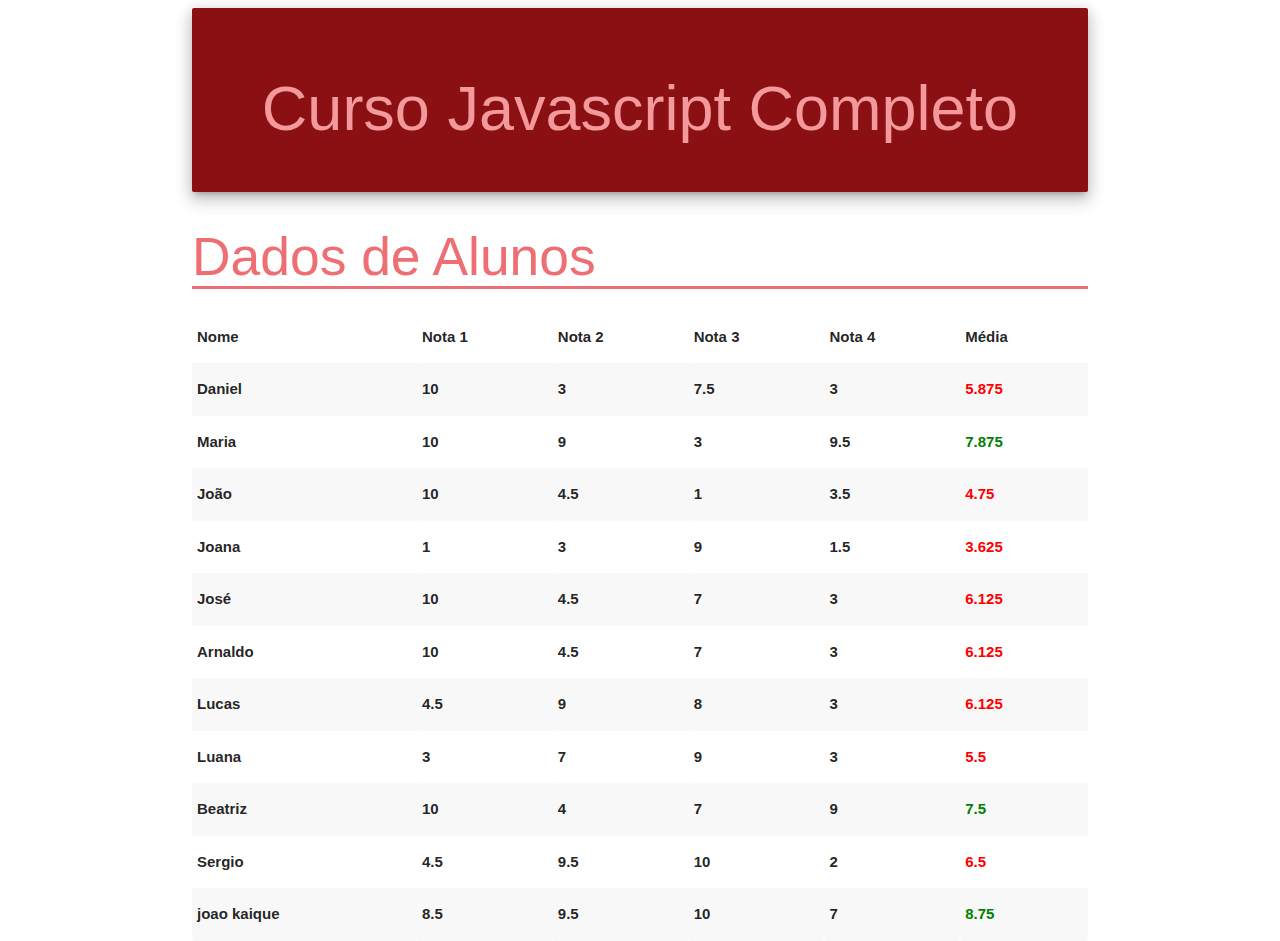
<file: DOM-as-array_AlunosMediaNotas_original - dinamico/index.html>
<!DOCTYPE html>
<html>

<head>
  <!--Import Google Icon Font-->
  <link href="https://fonts.googleapis.com/icon?family=Material+Icons" rel="stylesheet">
  <!--Import materialize.css-->
  <link type="text/css" rel="stylesheet" href="css/materialize.min.css" media="screen,projection" />

  <!--Let browser know website is optimized for mobile-->
  <meta name="viewport" content="width=device-width, initial-scale=1.0" />

  <style type="text/css">
    .underlined {
      border-bottom: 3px solid currentColor;
    }
  </style>
</head>

<body>

  <div class="container">

    <div class="hero center card-panel materialize-red darken-4 white-text z-depth-3">
      <h1 class="materialize-red-text text-lighten-3"> Curso Javascript Completo</h1>

    </div>
    <h2 class="materialize-red-text text-lighten-2 underlined">Dados de Alunos</h2>

    <table class="striped">
      <thead>
        <tr>
          <th>Nome</th>
          <th>Nota 1</th>
          <th>Nota 2</th>
          <th>Nota 3</th>
          <th>Nota 4</th>
          <th>Média</th>

        </tr>
      </thead>
      <tbody>
      </tbody>
    </table>
  </div>

  <!--JavaScript at end of body for optimized loading-->
  <!-- <script type="text/javascript" src="js/materialize.min.js"></script> -->

  <script src="js/calc.js"></script>
  <script>
    (function () {


      const alunos = [
        { nome: "Daniel", notas: [10, 3, 7.5, 3] },
        { nome: "Maria", notas: [10, 9, 3, 9.5] },
        { nome: "João", notas: [10, 4.5, 1, 3.5] },
        { nome: "Joana", notas: [1, 3, 9, 1.5] },
        { nome: "José", notas: [10, 4.5, 7, 3] },
        { nome: "Arnaldo", notas: [10, 4.5, 7, 3] },
        { nome: "Lucas", notas: [4.5, 9, 8, 3] },
        { nome: "Luana", notas: [3, 7, 9, 3] },
        { nome: "Beatriz", notas: [10, 4, 7, 9] },
        { nome: "Sergio", notas: [4.5, 9.5, 10, 2] },
        { nome: "joao kaique ", notas: [8.5, 9.5, 10, 7] }
      ];

      alunos.forEach((alunos) => {
        alunos.media = avarege(...alunos.notas)
      })

      const htmlTbAlunos = alunos.map(alunos => `<tr>
          <th>${alunos.nome}</th>
          ${alunos.notas.map(notas => `<th>${notas}</th>`).join("")}
          <th style="${alunos.media >= 7 ? 'color: green;' : 'color: red;'}">${alunos.media}</th>

        </tr>`
      ).join("")

      const thead = document.querySelector("tbody ").innerHTML = htmlTbAlunos
    })()
  </script>

</body>

</html>
</file>
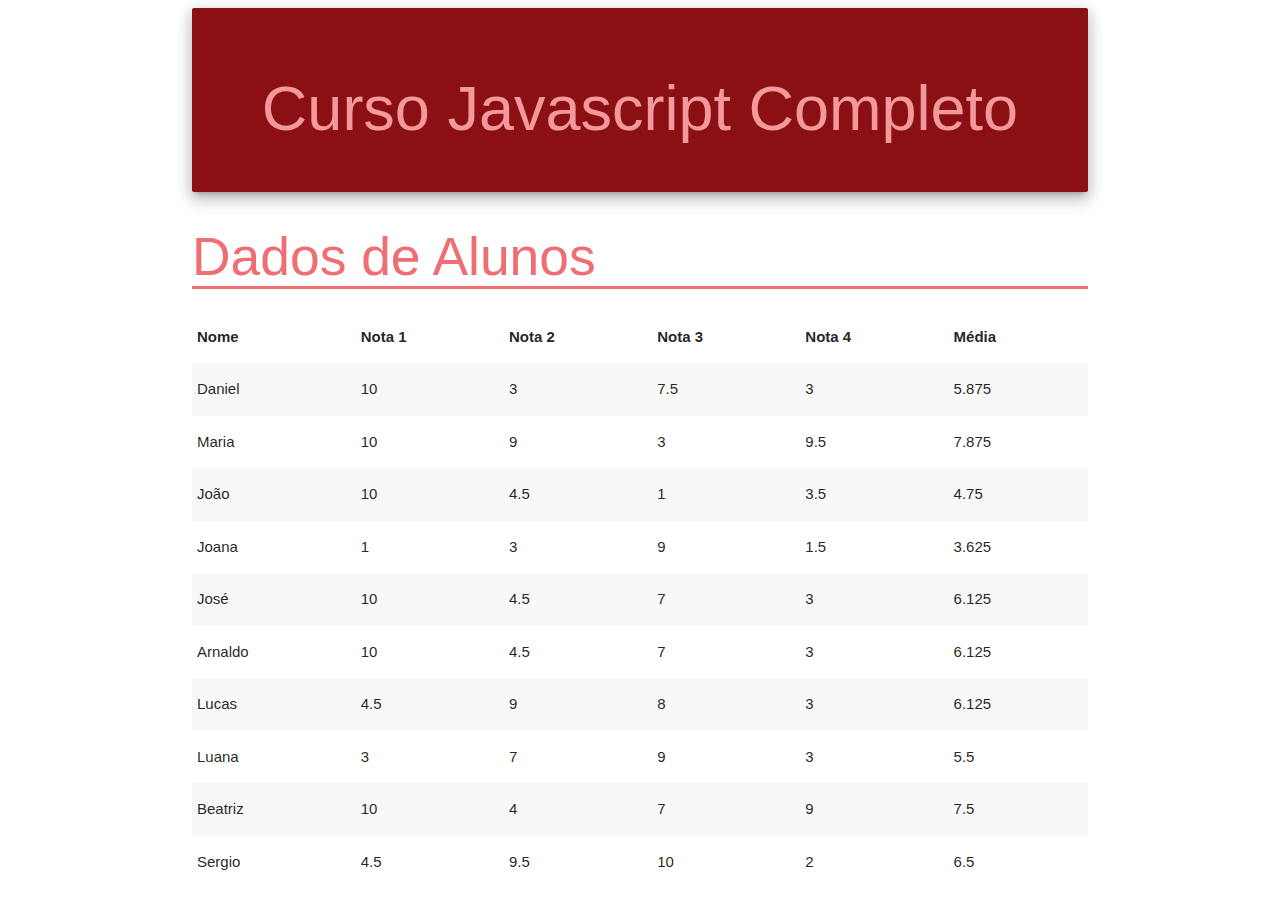
<file: DOM-as-array_AlunosMediaNotas_original/index.html>
<!DOCTYPE html>
<html>

<head>
  <!--Import Google Icon Font-->
  <link href="https://fonts.googleapis.com/icon?family=Material+Icons" rel="stylesheet">
  <!--Import materialize.css-->
  <link type="text/css" rel="stylesheet" href="css/materialize.min.css" media="screen,projection" />

  <!--Let browser know website is optimized for mobile-->
  <meta name="viewport" content="width=device-width, initial-scale=1.0" />

  <style type="text/css">
    .underlined {
      border-bottom: 3px solid currentColor;
    }
  </style>
</head>

<body>

  <div class="container">

    <div class="hero center card-panel materialize-red darken-4 white-text z-depth-3">
      <h1 class="materialize-red-text text-lighten-3"> Curso Javascript Completo</h1>

    </div>
    <h2 class="materialize-red-text text-lighten-2 underlined">Dados de Alunos</h2>

    <table class="striped">
      <thead>
        <tr>
          <th>Nome</th>
          <th>Nota 1</th>
          <th>Nota 2</th>
          <th>Nota 3</th>
          <th>Nota 4</th>
          <th>Média</th>

        </tr>
      </thead>

      <tbody>
        <tr>
          <td>Daniel</td>
          <td>10</td>
          <td>3</td>
          <td>7.5</td>
          <td>3</td>
          <td></td>
        </tr>

        <tr>
          <td>Maria</td>
          <td>10</td>
          <td>9</td>
          <td>3</td>
          <td>9.5</td>
          <td></td>
        </tr>

        <tr>
          <td>João</td>
          <td>10</td>
          <td>4.5</td>
          <td>1</td>
          <td>3.5</td>
          <td></td>
        </tr>

        <tr>
          <td>Joana</td>
          <td>1</td>
          <td>3</td>
          <td>9</td>
          <td>1.5</td>
          <td></td>
        </tr>

        <tr>
          <td>José</td>
          <td>10</td>
          <td>4.5</td>
          <td>7</td>
          <td>3</td>
          <td></td>
        </tr>

        <tr>
          <td>Arnaldo</td>
          <td>10</td>
          <td>4.5</td>
          <td>7</td>
          <td>3</td>
          <td></td>
        </tr>

        <tr>
          <td>Lucas</td>
          <td>4.5</td>
          <td>9</td>
          <td>8</td>
          <td>3</td>
          <td></td>
        </tr>

        <tr>
          <td>Luana</td>
          <td>3</td>
          <td>7</td>
          <td>9</td>
          <td>3</td>
          <td></td>
        </tr>

        <tr>
          <td>Beatriz</td>
          <td>10</td>
          <td>4</td>
          <td>7</td>
          <td>9</td>
          <td></td>
        </tr>

        <tr>
          <td>Sergio</td>
          <td>4.5</td>
          <td>9.5</td>
          <td>10</td>
          <td>2</td>
          <td></td>
        </tr>
      </tbody>
    </table>
  </div>

  <!--JavaScript at end of body for optimized loading-->
  <!-- <script type="text/javascript" src="js/materialize.min.js"></script> -->

  <script src="js/calc.js"></script>
  <script>
    (function () {
      const trs = document.querySelectorAll("tbody tr")

      for (let x = 0; x < trs.length; x++) {
        const tds = trs[x].querySelectorAll("td");
        const notaList = [];
        for (let j = 0; j < tds.length; j++) {

          console.log(tds[j].textContent)
          if (!isNaN(tds[j].textContent) && tds[j].textContent !== "") {
            const valor = parseFloat(tds[j].textContent)
            notaList.push(valor)
          }
        }

        let media = avarege(...notaList)
        tds[5].textContent = media;
      }

    })()
  </script>

</body>

</html>
</file>
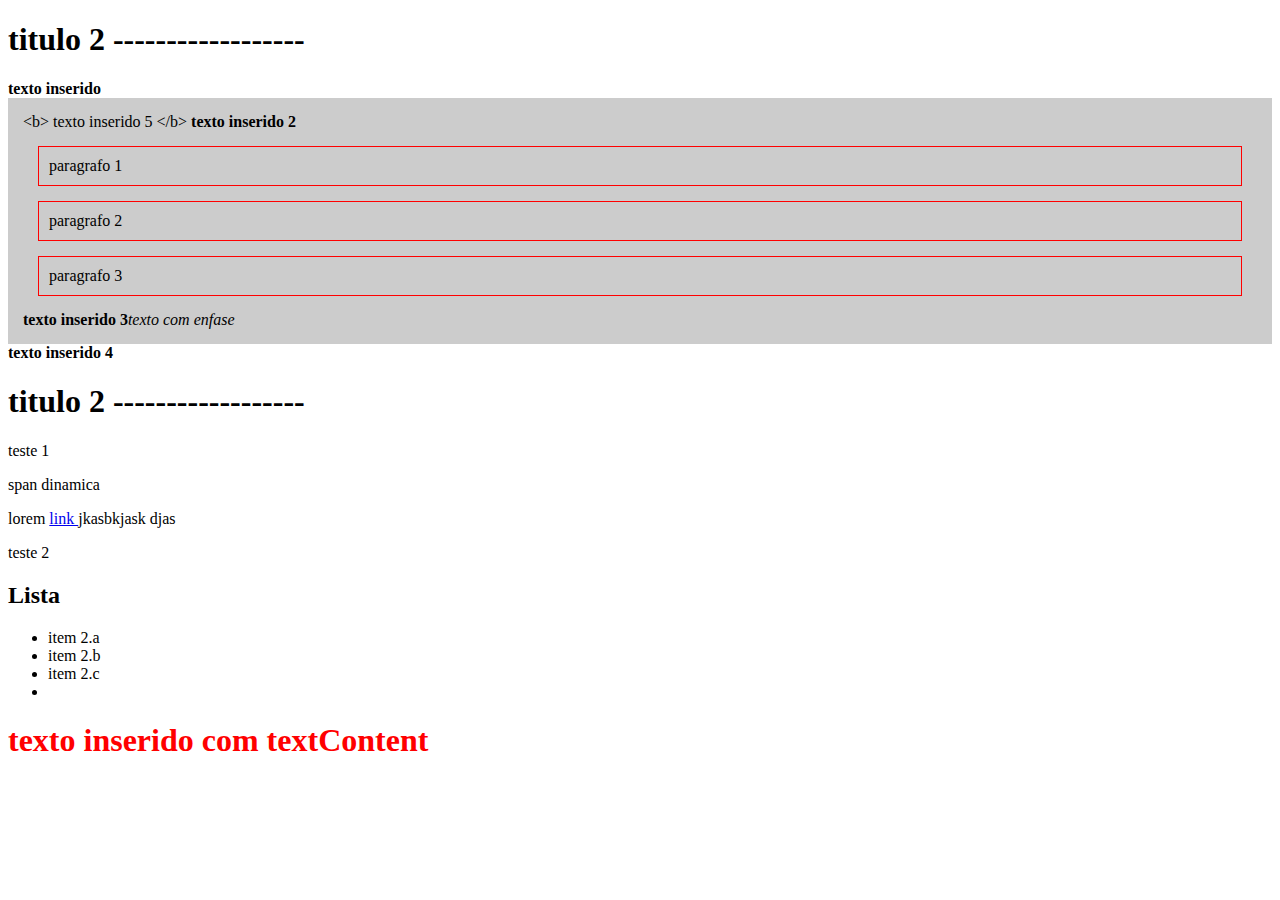
<file: DOM-aprendendoANavegarEntreElementos/create_dom.html>
<!DOCTYPE html>
<html lang="en">

<head>
    <meta charset="UTF-8">
    <meta name="viewport" content="width=device-width, initial-scale=1.0">
    <title>Document</title>

    <style>
        .container2 {
            background: #ccc;
            padding: 15px;
        }

        .container2 p {
            border: 1px solid red;
            padding: 10px;
            margin: 15px;
        }
    </style>
</head>

<body>
    <h1>teste DOM</h1>

    <!-- beforebegin -->
    <div class="container2">
        <!-- afterbegin -->
        <p>paragrafo 1</p>
        <p>paragrafo 2</p>
        <p>paragrafo 3</p>
        <!-- beforeend -->
    </div>
    <!-- afterend -->

    <div class="container">
        <p>teste 1</p>
        <p>lorem <a href="#"> link </a> jkasbkjask djas </p>
        <p>teste 2</p>

        <h2>Lista</h2>
        <ul>
            <li>item 1</li>
            <li>item 2
                <ul>
                    <li>item 2.a</li>
                    <li>item 2.b</li>
                    <li>item 2.c</li>
                    <li>
                        <!-- asdasd  -->
                    </li>
                </ul>
            </li>
            <li>item <a href="#">link</a></li>
        </ul>
    </div>
    <script>

        // Cria uma nova tag <h1> na memória (ainda não está na tela).
        const title = document.createElement("h1")

        /*Cria um atributo manualmente chamado id e define o valor como "title1".
          Depois, associa esse atributo ao <h1>.
          (É como escrever <h1 id="title1"></h1>.)
        */
        const atributo = document.createAttribute("id")
        atributo.value = "title1"
        title.setAttributeNode(atributo)

        // Hoje em dia, é mais comum fazer direto:
        title.setAttribute("title", "title inserido dinamicamente")
        title.setAttribute("style", "color: red;")

        // Cria um nó de texto e o adiciona dentro do <h1>.
        const text = document.createTextNode("criar nós no DOM")
        title.appendChild(text)

        title.textContent = "texto inserido com textContent"
        document.querySelector(".container").appendChild(title)

        // document.querySelector(".container").prepend("texto novo")

        const title2 = document.createElement("h1")
        title2.textContent = "titulo 2 ------------------"

        const list = document.querySelector("ul")

        const container = document.querySelector(".container")

        container.insertBefore(title2, list)
        container.insertBefore(title2, container.firstChild)

        let sublevel = document.querySelector("ul ul")
        sublevel = sublevel.cloneNode(true)

        const h2 = document.querySelector("h2")

        container.insertBefore(sublevel, h2.nextElementSibling)

        const segundoParagrafo = container.firstElementChild.nextElementSibling.nextElementSibling
        console.log(container.firstElementChild)
        console.log(segundoParagrafo)

        const span = document.createElement("span")
        span.textContent = "span dinamica"

        segundoParagrafo.before(span)

        const container2 = document.querySelector(".container2")

        // beforebegin, afterbegin, beforeend, afterend
        container2.insertAdjacentHTML("beforebegin", "<b> texto inserido </b>")
        container2.insertAdjacentHTML("afterbegin", "<b> texto inserido 2</b>")
        container2.insertAdjacentHTML("beforeend", "<b> texto inserido 3</b>")
        container2.insertAdjacentHTML("afterend", "<b> texto inserido 4</b>")

        container2.insertAdjacentText("afterbegin", "<b> texto inserido 5 </b>")

        const em = document.createElement("em")
        em.textContent = "texto com enfase"
        container2.insertAdjacentElement("beforeend", em)

        // list.remove()
        // parentNode.removeChild(list)
        list.parentElement.removeChild(list)

        const parent = document.body
        const newChild = container.querySelector("h1").cloneNode(true)
        const oldChild = document.querySelector("h1")
        parent.replaceChild(newChild, oldChild)

    </script>
</body>

</html>
</file>
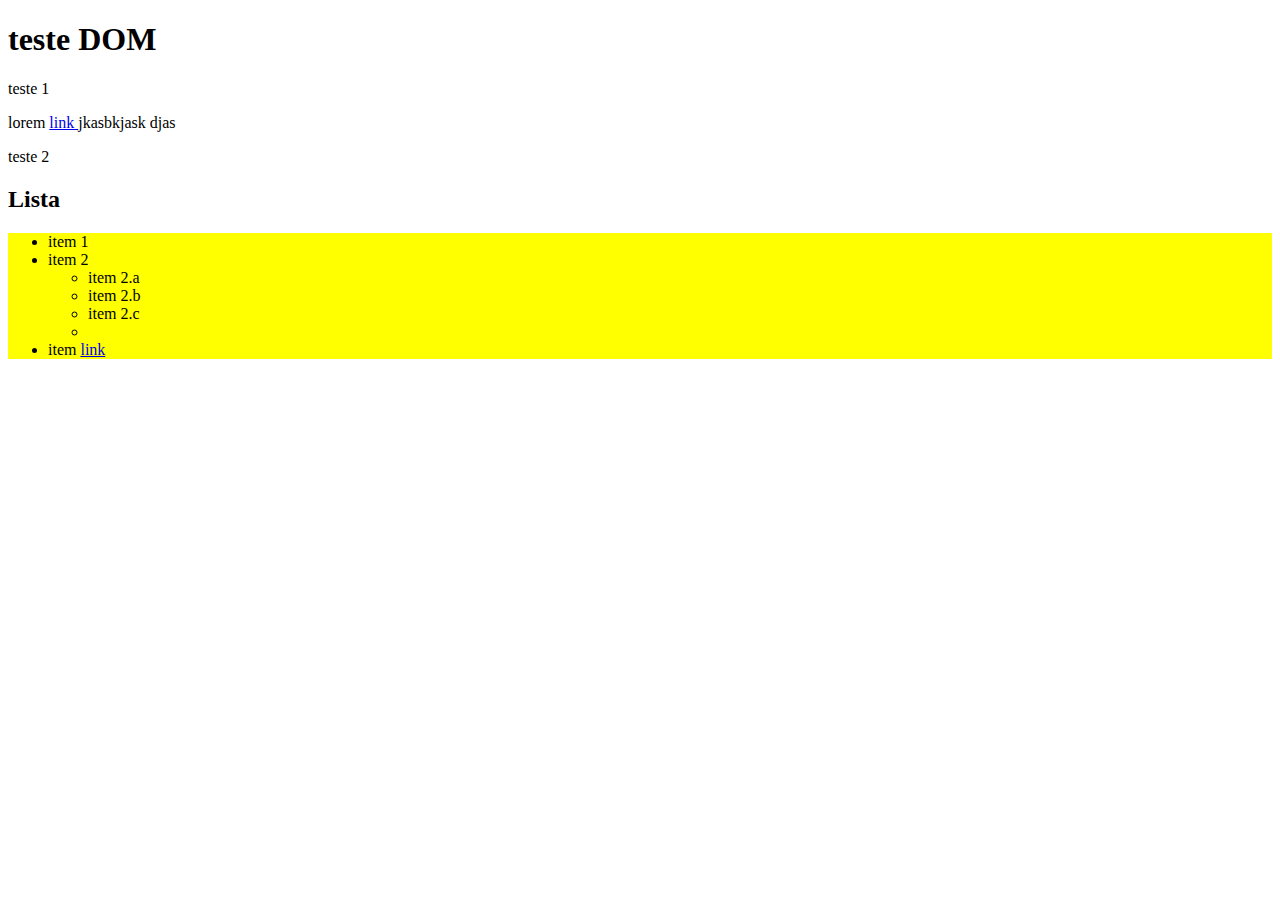
<file: DOM-aprendendoANavegarEntreElementos/navigate_dom.html>
<!DOCTYPE html>
<html lang="en">

<head>
    <meta charset="UTF-8">
    <meta name="viewport" content="width=device-width, initial-scale=1.0">
    <title>Document</title>
</head>

<body>
    <h1>teste DOM</h1>

    <div class="container">
        <p>teste 1</p>
        <p>lorem <a href="#"> link </a> jkasbkjask djas </p>
        <p>teste 2</p>

        <h2>Lista</h2>
        <ul>
            <li>item 1</li>
            <li>item 2
                <ul>
                    <li>item 2.a</li>
                    <li>item 2.b</li>
                    <li>item 2.c</li>
                    <li>
                        <!-- asdasd  -->
                    </li>
                </ul>
            </li>
            <li>item <a href="#">link</a></li>
        </ul>

        <Script>


            /*
            🧠 1. O que é o DOM
            
            O DOM (Document Object Model) é a representação do seu HTML na memória.
            Cada tag (como <div>, <h1>, <ul>, etc.) vira um objeto que o JavaScript consegue acessar e alterar.
            
            🔍 2. Selecionando elementos
            
            Você pode pegar elementos da página com:
            
            document.querySelector("h1") → pega o primeiro elemento <h1>.
            
            document.querySelectorAll("li") → pega todos os <li> (retorna uma lista).
            
            document.getElementById("id") → pega o elemento com o id especificado.
            
            document.getElementsByClassName("classe") → pega todos com essa classe.
            
            Esses comandos te permitem encontrar qualquer parte da página.
            
            🧩 3. Navegação entre elementos
            
            Depois de pegar um elemento, dá pra andar por ele no DOM, como se fosse uma árvore:
            
            .parentElement → sobe um nível (pai do elemento)
            
            .children → pega os filhos elementos (sem contar espaços)
            
            .childNodes → pega todos os filhos, inclusive textos e comentários
            
            .firstElementChild → primeiro filho elemento
            
            .lastElementChild → último filho elemento
            
            .previousElementSibling → o irmão anterior
            
            .nextElementSibling → o irmão seguinte*/




            // O objeto "document" representa todo o documento HTML.
            // "document.body" representa o elemento <body> do HTML.
            console.log(document.body)
            // "parentElement" retorna o elemento pai do <body> — ou seja, o <html>.
            // MAS se o pai não for um ELEMENTO (por exemplo, o nó raiz "#document"),
            // então ele retorna null.
            console.log(document.body.parentElement)

            // "parentNode" também retorna o nó pai, mas ele não se limita a ELEMENTOS.
            // Pode retornar qualquer tipo de nó — por exemplo, o "#document".
            console.log(document.body.parentNode)
            // 💡 Diferença principal:
            // - parentElement → só retorna elementos (ou null).
            // - parentNode → retorna qualquer nó pai (elemento, documento, etc).

            // Em resumo:
            // document.body.parentElement → <html>
            // document.body.parentNode → #document
            const html = document.body.parentElement
            console.log(document.body.parentElement === document.body.parentNode)
            console.log(html.parentElement)
            console.log(html.parentNode)

            const h2 = document.querySelector("h2")
            // Pega o PRÓXIMO elemento irmão do <h2>

            const h2nextSibling = h2.nextElementSibling
            h2nextSibling.style.background = "yellow"

            // Mostra no console o elemento anterior ao <h2>
            console.log(h2.previousElementSibling)

            const link = document.querySelector("a")
            const list = document.querySelector("ul ul")
            // lastChild → retorna o último nó filho do elemento pai
            // Isso inclui *textos, espaços, quebras de linha*, etc.
            console.log(link.parentElement.lastChild);
            // Pode mostrar "#text" (um nó de texto invisível)
            // se houver quebra de linha ou espaço após o último elemento.

            // lastElementChild → retorna o último **elemento** filho
            // (ignora espaços e nós de texto)
            console.log(link.parentElement.lastElementChild);

            // hasChildNodes() → verifica se o elemento possui **qualquer tipo de nó filho**
            // (pode ser texto, outro elemento, comentário, etc.)
            console.log(list.lastElementChild.hasChildNodes())

            // nodeType → retorna o tipo do nó:
            // 1 = ELEMENT_NODE
            // 3 = TEXT_NODE
            // 8 = COMMENT_NODE
            console.log(list.lastElementChild.childNodes[1].nodeType)

        </Script>
</body>

</html>
</file>
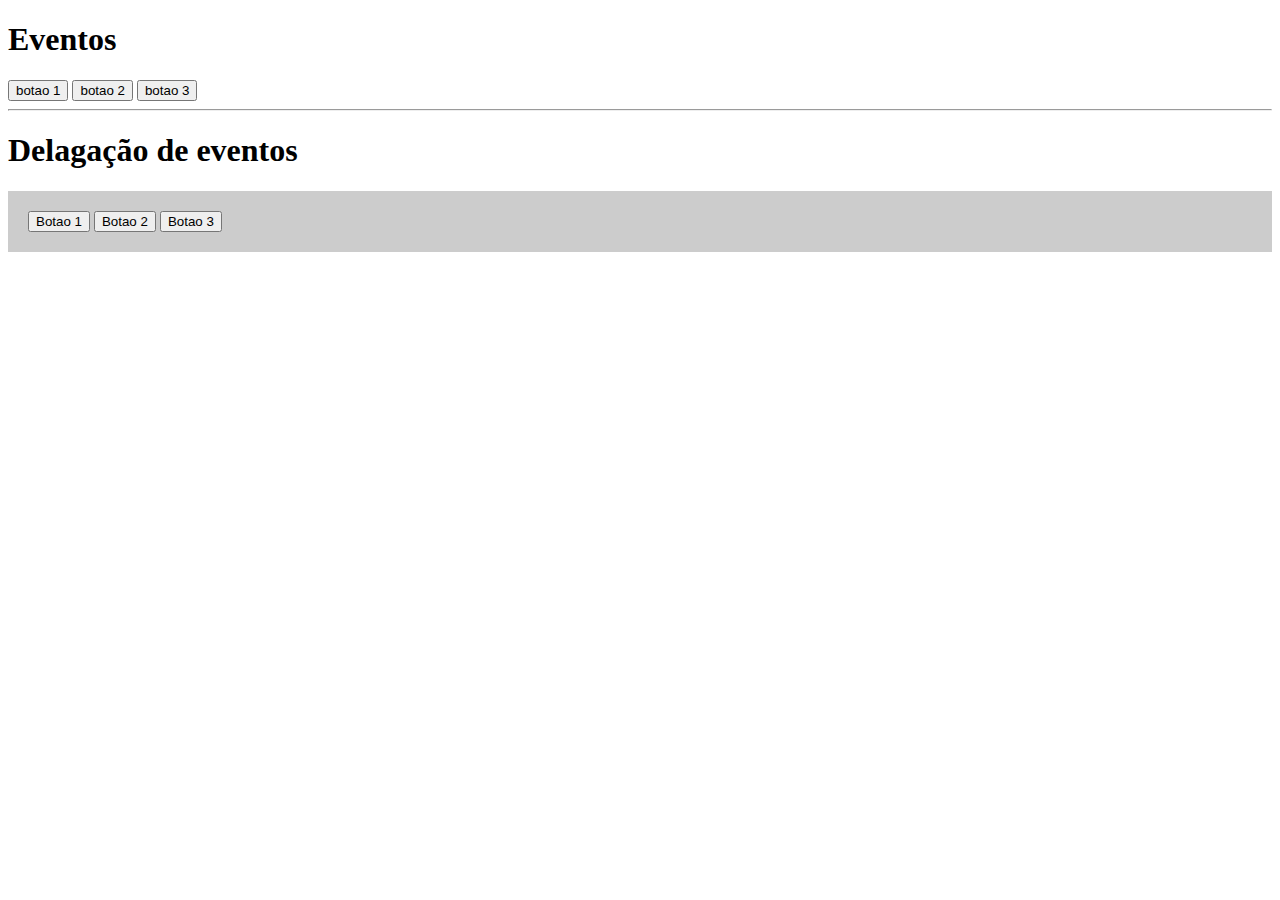
<file: eventos/introducao.html>
<!DOCTYPE html>
<html lang="en">

<head>
    <meta charset="UTF-8">
    <meta name="viewport" content="width=device-width, initial-scale=1.0">
    <title>Document</title>

    <style>
        .container2 {
            background-color: #ccc;
            padding: 20px;
        }
    </style>

</head>

<body>
    <h1>Eventos</h1>
    <div id="container">
        <button id="btn1">botao 1</button>
        <button id="btn2" onclick="console.log('click com atributo onclick')">botao 2</button>
        <button id="btn3">botao 3</button>
    </div>
    <hr>
    <h1>Delagação de eventos</h1>
    <div class="container2">
        <button>Botao 1</button>
        <button>Botao 2</button>
        <button>Botao 3</button>
    </div>

    <script>
        const btn1 = document.getElementById("btn1")
        const btn2 = document.getElementById("btn2")
        const btn3 = document.getElementById("btn3")

        function clicou() {
            console.log("click funcao clicou")
        }

        btn1.onclick = function () {
            console.log("click btn1 funcao anonima")
        }
        btn1.onclick = clicou

        btn2.onclick = function () {
            console.log("funcao anonima no btn2")
        }

        btn2.addEventListener("click", clicou)

        btn2.addEventListener("click", function () {
            console.log("click funcao anonima")
        })

        document.addEventListener("click", function (e) {
            console.log("clicou no document")
            console.log(e.target)
            console.log(e.currentTarget)
            console.log(this)
        }, false)

        btn3.addEventListener("click", function (e) {
            console.log(e)
            e.stopPropagation()
            console.log("clicou no btn3")
        }, false)

        const container = document.getElementById("container")
        container.addEventListener("click", function () {
            console.log("clicou no container")
        }, true)

        const container2 = document.querySelector(".container2")
        const btns = document.querySelectorAll(".container2 button")
        console.log(btns);
        // [...btns].forEach(btn => {
        //     btn.addEventListener("click", function (e) {
        //         e.stopPropagation()
        //         console.log(e.target)
        //     })
        // })
        console.log("this------", this)
        container2.addEventListener("click", (e) => {
            // e.stopPropagation()
            console.log("clicou no container2")
            console.log(e.target)
            console.log(e.currentTarget)
            console.log(this)
            if (e.target.nodeName === "BUTTON") {
                // console.log(e.target)
            }
        })

    </script>
</body>

</html>
</file>
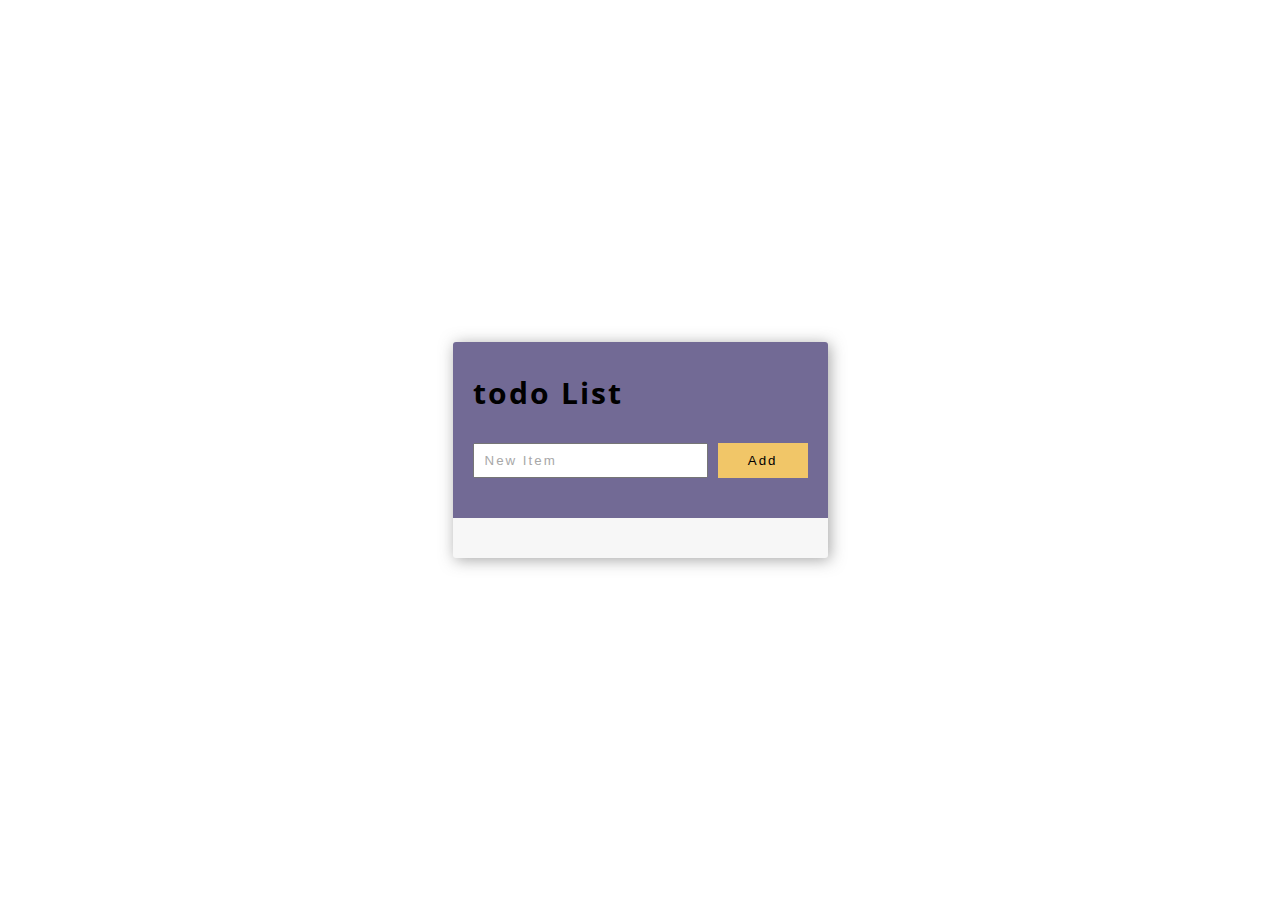
<file: todo-list_inicio/todolist.html>
<!DOCTYPE html>
<html lang="en">

<head>
    <meta charset="UTF-8">
    <meta name="viewport" content="width=device-width, initial-scale=1.0">
    <title>To-do List</title>
    <link href="https://fonts.googleapis.com/css2?family=Open+Sans&display=swap" rel="stylesheet">
    <link rel="stylesheet" href="https://use.fontawesome.com/releases/v5.8.1/css/all.css"
        integrity="sha384-50oBUHEmvpQ+1lW4y57PTFmhCaXp0ML5d60M1M7uH2+nqUivzIebhndOJK28anvf" crossorigin="anonymous">
    <link rel="stylesheet" href="css/todolist.css">


</head>

<body>

    <div class="todo-list__app">

        <div class="todo-add-item__container">
            <h1 class="heading">todo List</h1>
            <form action="#" class="todo-add-item" id="todo-add">
                <input class="inputItem" id="item-input" type="text" name="text" placeholder="New Item">
                <input id="add-item" type="submit" value="Add">
            </form>
        </div>

        <div class="todo-list__container">
            <ul id="todo-list">
                <li class="todo-item">
                    <button class="button-check">
                        <i class="fas fa-check displayNone"></i>
                    </button>
                    <p class="task-name">Example</p>
                    <i class="fas fa-edit"></i>
                    <!-- <div class="editContainer">
                        <input class="editInput" type="text">
                        <button class="editButton">Edit</button>
                        <button class="cancelButton">Cancel</button>
                    </div> -->
                    <i class="fas fa-trash-alt"></i>

                </li>
            </ul>
        </div>

    </div>




    <script src="js/todolist.js"></script>
</body>

</html>
</file>
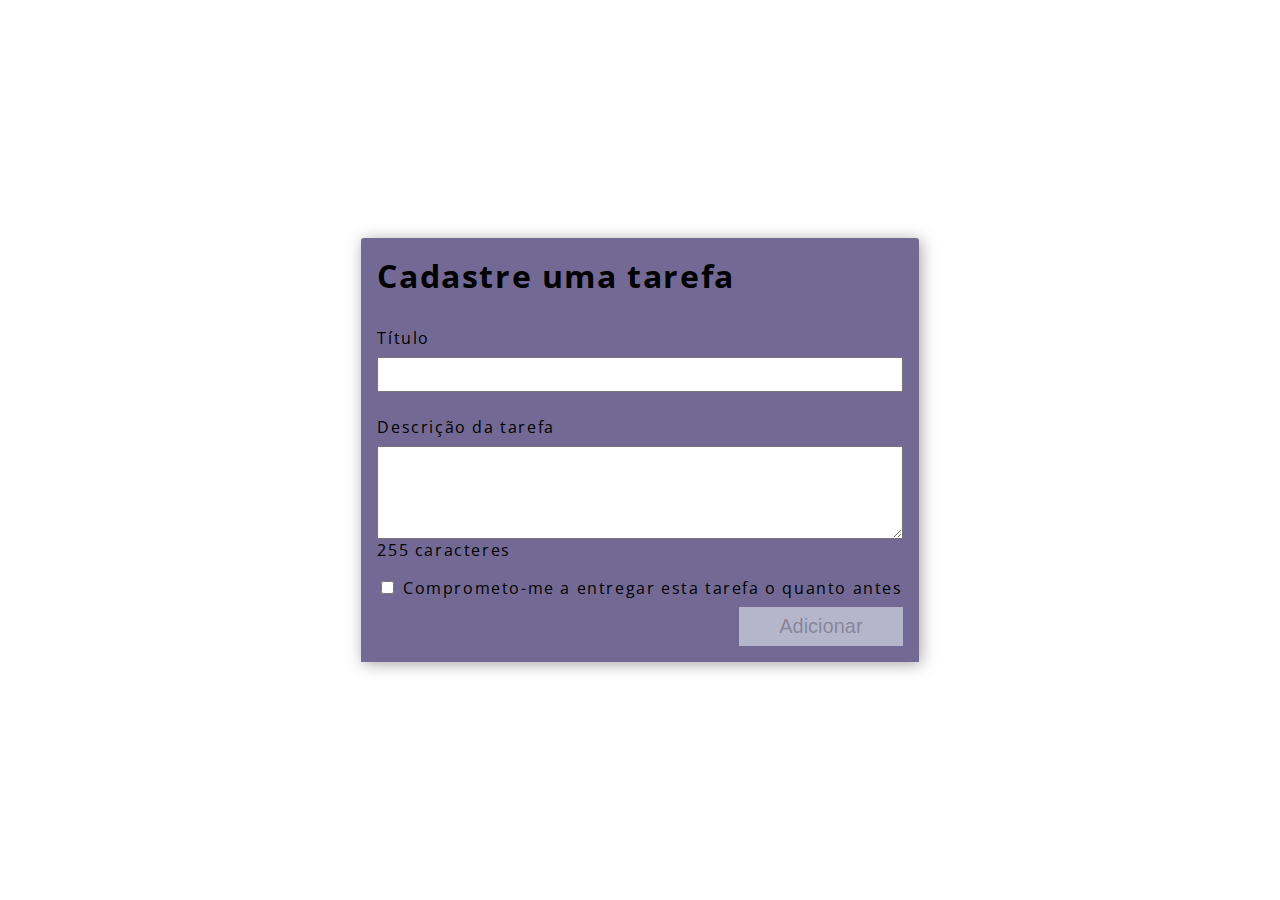
<file: eventos/formulario/formulario.html>
<!DOCTYPE html>
<html lang="en">

<head>
    <meta charset="UTF-8">
    <meta name="viewport" content="width=device-width, initial-scale=1.0">
    <title>Formulário de Cadastro</title>
    <link href="https://fonts.googleapis.com/css2?family=Open+Sans&display=swap" rel="stylesheet">
    <link rel="stylesheet" href="http://maxcdn.bootstrapcdn.com/font-awesome/4.3.0/css/font-awesome.min.css">
    <link rel="stylesheet" href="css/formulario.css">

</head>

<body>

    <div class="formCadastro__app">

        <div class="formCadastro__container">
            <h1 class="heading">Cadastre uma tarefa</h1>

            <form action="#" class="formCadastro" id="shopping-add">
                <label for="txtTitulo">
                    Título
                </label>
                <input id="txtTitulo" type="text" name="txtTitulo">

                <label for="txtDescricao">
                    Descrição da tarefa
                </label>
                <textarea id="txtDescricao" rows="5" maxlength="255"></textarea>
                <div id="contador"> <span>255</span> caracteres</div>

                <label>
                    <input type="checkbox" name="" id="chkAceito">
                    Comprometo-me a entregar esta tarefa o quanto antes
                </label>

                <input id="btn" type="submit" value="Adicionar">

            </form>
        </div>

        <div id="feedbackMessage">
            <p>aa</p>
            <button><span class="fa fa-close"></span></button>

        </div>



    </div>

    <script src="js/formulario.js"></script>

</body>

</html>
</file>
<file: todo-list_inicio/css/todolist.css>
*,
*::before,
*::after{
    margin:0;
    padding:0;
    box-sizing:inherit;
    letter-spacing: inherit;
}

html{font-size:62.5%;}


body{
    font-family: 'Open Sans',sans-serif;
    letter-spacing: .2rem;   
    display: flex;
}

body,html{
    height:100%;
}

ul,li{
    list-style-type: none;
}

button{
    cursor:pointer;
}

ion-icon{
    font-size:18px;
    color:rgb(77, 77, 77);
    
}

.todo-list__app{
   background-color:rgb(247, 247, 247);
   border-radius: 3px;
   box-shadow: 2px 2px 15px rgba(77, 77, 77, .5);
   
   min-width:37.5rem;
   margin: auto;
   
}

.todo-add-item__container{
    background-color:#726a95;
    padding: 3rem 2rem;
    border-radius: 3px 3px 0 0;
}

.todo-add-item__container >.heading{
    font-size:3rem;
}

.todo-add-item{
    display:flex;
    flex-direction:row;
    justify-content: center;
    align-content: center;

    padding:3rem 0 1rem 0;
}

.inputItem {
    padding: 0 1rem;
    outline:transparent; 
    flex-grow: 1;
}


.inputItem::placeholder {
    color:#a8a8a8;
    
}

input[type="submit"] {
    border: none;
    background-color: rgb(241, 198, 104);
    padding: 1rem 3rem;
    margin-left: 1rem;
    cursor: pointer;
}

input[type="submit"]:hover {
    background-color: rgb(245, 221, 170);
}

.todo-list__container{  
    padding:2rem;  
}

.todo-item {
    display:grid;
    grid-template-columns: 1fr minmax(20rem,auto) 1fr 1fr;
    grid-template-rows: auto;
    column-gap: .8rem;
    
    margin:0 0 2rem;
    padding:.8rem 2rem;
    border-radius:3px;
    box-shadow: 2px 2px 8px rgba(77, 77, 77, .5);
    
    position:relative;
}
.todo-item:last-child{
    margin-bottom: 0;
}

.button-check{
    grid-column: 1/2;

    align-self:center;
    justify-self: center;
    width:1.5rem;
    height:1.5rem;
    border-radius:.2rem;
    border:2px solid #726a95;
    position:relative;
    outline:transparent;
}

.fa-check {
    position:absolute;
    top:50%;
    left:50%;
    transform: translate(-50%,-50%);
    color:#726a95;
     
}

.fa-check.displayNone{
    display:none;
}

.task-name{
    grid-column: 2/3;

    background-color:#f2f2f2;
    padding:1rem;
    font-size:1.1rem;
}

.fa-edit{
    grid-column: 3/4;   
}

/*Container que abre ao clicar no icon do lapis para editar tarefa*/

.editContainer{
    position:absolute;
    z-index: 99999;
    top:4rem;
    left:2rem;
    width:120%;
    height:6rem;
    background-color:rgb(225, 208, 252);
    border-radius:.4rem;
    box-shadow: 3px 3px 15px rgba(77, 77, 77, .8);

    display:flex;
    justify-content:space-evenly;
    align-items: center;
    display:none;
}

.editContainer .editInput{
    background-color:transparent;
    border:none;
    border:2px solid #4b3d8a;
    border-radius:.2rem;
    padding:.5rem 1rem;
}

.editContainer .editInput:focus{
    outline:none;
}

.editContainer .editButton,
.editContainer .cancelButton {
    border:none;
    outline:transparent;
    padding: .7rem 2rem;

}
.editContainer .editButton{
    background-color: #4b3d8a;
    color: seashell;
}

.editContainer .cancelButton{
    background-color: #8a3d3d;
    color: seashell;
}

.editContainer .editButton:hover {
    background-color: #8478b9;
    color: seashell;
}
.editContainer .cancelButton:hover{
    background-color: #6f3131;
    color: seashell;
}
/*FIM ---- Container que abre ao clicar no icon do lapis para editar tarefa*/

.fa-trash-alt {
    grid-column:4/-1;
}

.fa-edit,
.fa-trash-alt{
    outline:none;
    border:none;
    background-color:transparent;
    cursor: pointer;
    justify-self: center;
    align-self:center;
    font-size:1.5rem;
   
    
}

.fa-edit:hover,
.fa-trash-alt:hover {
    transform:scale(1.2,1.2);
     outline:none;
    border:none;
}

.fa-trash-alt {
    color: rgb(134, 134, 134);
}

.fa-edit {
    color:#70608f;
}


.fa-edit:hover {
    color:#1a0577;
}

.fa-trash-alt:hover {
    color:#c70039;
}


.fa-edit:active,
.fa-trash-alt:active {
    transform:scale(1,1);
    outline:none;
    border:none;
}
</file>
<file: eventos/formulario/css/formulario.css>
/**,
*::before,
*::after{
    margin:0;
    padding:0;
    box-sizing:inherit;
    letter-spacing: inherit;
}*/

body {
    font-family: 'Open Sans', sans-serif;
    letter-spacing: .1rem;
    display: flex;
}

body,
html {
    height: 100%;
    margin: 0;
}

.formCadastro__app {
    background-color: rgb(247, 247, 247);
    border-radius: 3px;
    box-shadow: 2px 2px 15px rgba(77, 77, 77, .5);
    min-width: 12.5em;
    margin: auto;
}

.formCadastro__container {
    background-color: #726a95;
    padding: 2rem 1rem;
    border-radius: 3px 3px 0 0;
}

.formCadastro__container>.heading {
    font-size: 2rem;
    margin-top: 0;
}

.formCadastro label[for] {
    padding: .5rem 0;
    width: 100%;
    display: block;
    box-sizing: border-box;
    font-size: 1em;
    margin-top: 1rem;
}

.formCadastro label {
    padding: .5rem 0;
    width: 100%;
    display: block;
    box-sizing: border-box;
    font-size: 1em;
    margin-top: .5rem;
}

input[type="text"] {
    padding: .5rem;
    width: 100%;
    display: block;
    box-sizing: border-box;

}

input[type="submit"] {
    border: none;
    background-color: rgb(181, 181, 204);
    padding: .5rem 2.5rem;
    margin-left: .5rem;
    cursor: pointer;
    margin-left: auto;
    display: block;
    font-size: 1.25em;
}

input[type="submit"]:hover {
    background-color: rgb(223, 223, 247);
}



textarea {
    padding: .5rem;
    width: 100%;
    display: block;
    box-sizing: border-box;

}

.contador {
    text-align: right;
    font-size: .75rem;
}

.formCadastro__container {
    padding: 1rem;
}

#feedbackMessage {
    position: fixed;
    left: 1rem;
    top: 1rem;
    right: 1rem;
    border-radius: 5px;
    background-color: #ef9595;
    color: #652f2f;
    justify-content: space-between;
    display: flex;
    padding: 1rem;
    align-items: center;
    font-size: 1.25em;
    transform: translateY(calc(-2rem - 100%));
    transition: transform .3s;
}

#feedbackMessage p {
    margin: .5em 0;
}

#feedbackMessage button {
    background-color: transparent;
    border: none;
    font-size: 1.25em;
    color: #652f2f;
}

#feedbackMessage.show {
    transform: translateY(0px);
}
</file>
